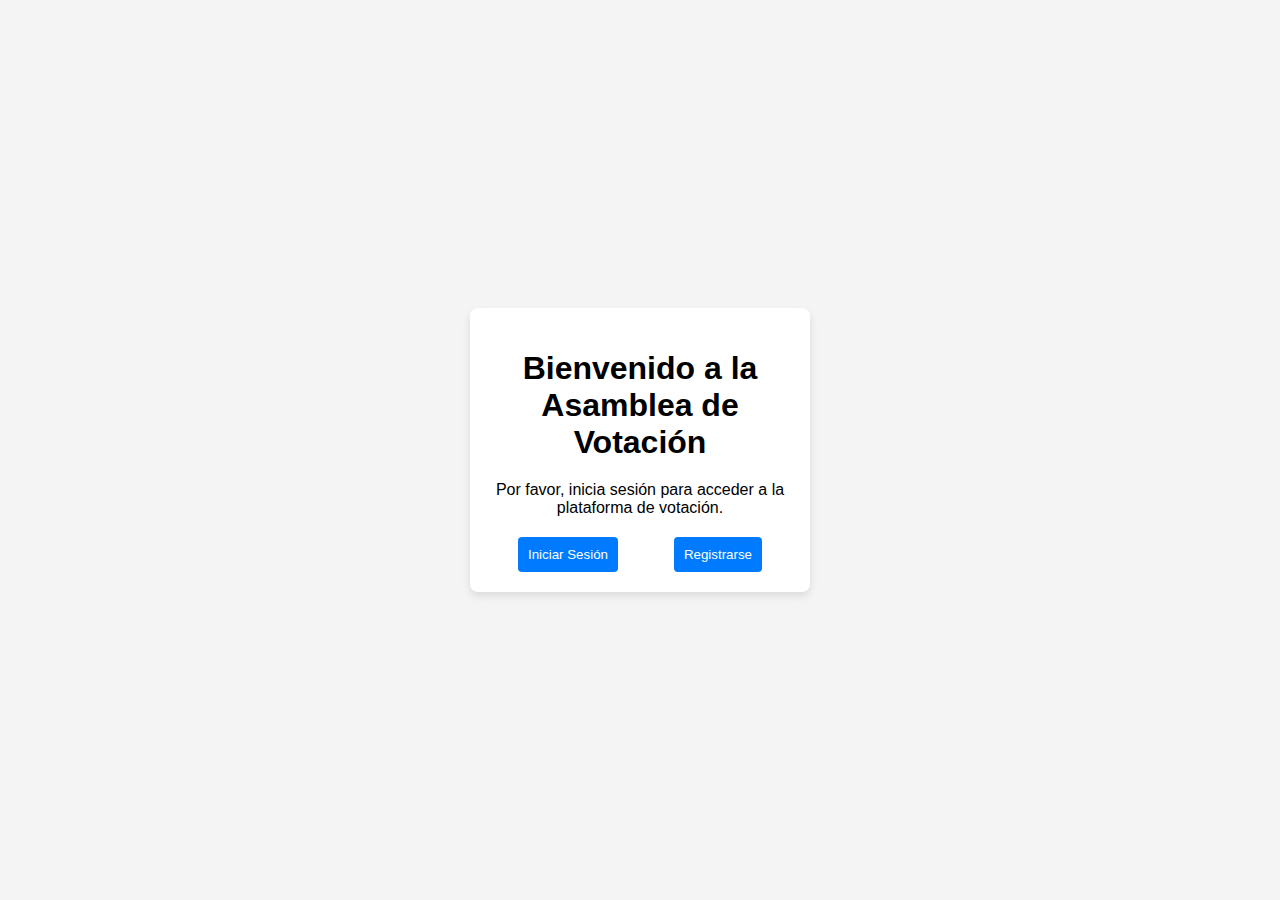
<file: index.html>
<!DOCTYPE html>
<html lang="en">
<head>
    <meta charset="UTF-8">
    <meta name="viewport" content="width=device-width, initial-scale=1.0">    
    <title>Bienvenido a la Asamblea de Votación</title>

    <style>
        body {
            font-family: Arial, sans-serif;
            background-color: #f4f4f4;
            margin: 0;
            padding: 0;
            display: flex;
            justify-content: center;
            align-items: center;
            height: 100vh;
        }

        .login-container {
            background-color: #fff;
            border-radius: 8px;
            box-shadow: 0 4px 8px rgba(0, 0, 0, 0.1);
            padding: 20px;
            width: 300px;
        }

        .login-container h1 {
            text-align: center;
            margin-bottom: 20px;
        }

        .login-container p {
            text-align: center;
            margin-bottom: 20px;
        }

        .login-container form {
            display: flex;
            flex-direction: column;
            align-items: center;
        }

        .login-container input[type="submit"] {
            background-color: #007bff;
            color: #fff;
            border: none;
            border-radius: 4px;
            padding: 10px;
            cursor: pointer;
        }

        .login-container input[type="submit"]:hover {
            background-color: #0056b3;
        }  

        #botones{
            display: flex;
            justify-content: space-around;            
        }          
    </style>
</head>

<body>
    <div class="login-container">
        <h1>Bienvenido a la Asamblea de Votación</h1>
        <p>Por favor, inicia sesión para acceder a la plataforma de votación.</p>
        <div id="botones">
            <form action="login.html">
                <input type="submit" value="Iniciar Sesión">
            </form>
            <form action="registro_usuarios.html">
                <input type="submit" value="Registrarse">
            </form>
        </div>
    </div>
</body>
</html>
</file>
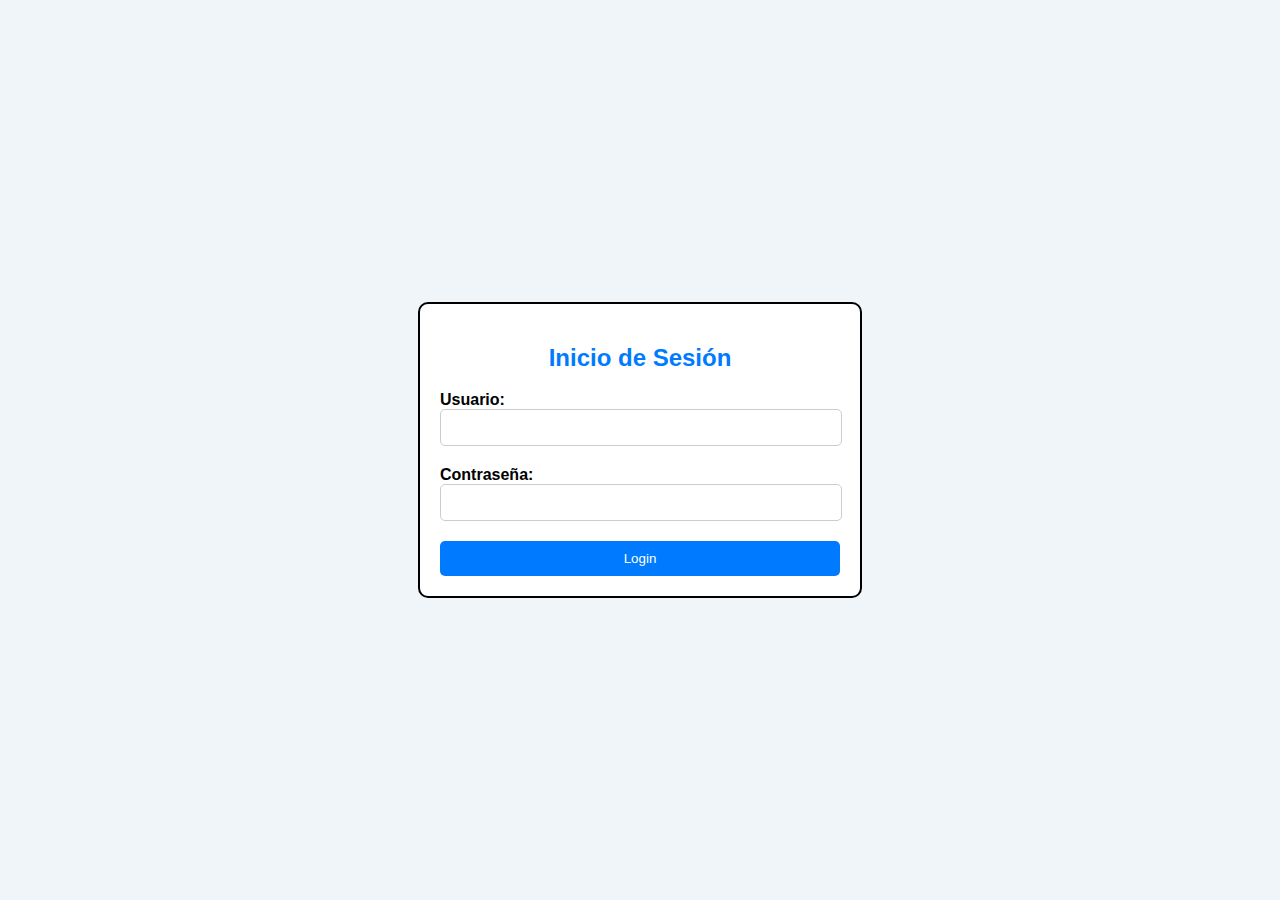
<file: login.html>
<!DOCTYPE html>
<html lang="es">
<head>
  <meta charset="UTF-8">
  <meta name="viewport" content="width=device-width, initial-scale=1.0">
  <title>Inicio de Sesión</title>

  <style>
    body {
      font-family: Arial, sans-serif;
      background-color: #f0f5f9;
      margin: 0;
      padding: 0;
      display: flex;
      justify-content: center;
      align-items: center;
      height: 100vh;
    }
    .container {
      width: 400px;
      background-color: #ffffff;
      border: 2px solid #000000;
      padding: 20px;
      border-radius: 10px;
    }
    h2 {
      text-align: center;
      color: #007bff;
    }
    .form-group {
      margin-bottom: 20px;
    }
    label {
      font-weight: bold;
      color: #000000;
    }
    input[type="text"],
    input[type="password"] {
      width: calc(100% - 20px);
      padding: 10px;
      border: 1px solid #cccccc;
      border-radius: 5px;
    }
    input[type="submit"] {
      width: 100%;
      padding: 10px;
      border: none;
      border-radius: 5px;
      background-color: #007bff;
      color: #ffffff;
      cursor: pointer;
    }  
  </style>  
</head>

<body>
  <div class="container">
    <h2>Inicio de Sesión</h2>
    <form action="validaciones_login.php" method="post">
      <div class="form-group">
        <label for="username">Usuario:</label>
        <input type="text" id="username" name="username" required>
      </div>
      <div class="form-group">
        <label for="password">Contraseña:</label>
        <input type="password" id="password" name="password" required>
      </div>
      <input type="submit" value="Login">
    </form>
  </div>
</body>
</html>
</file>
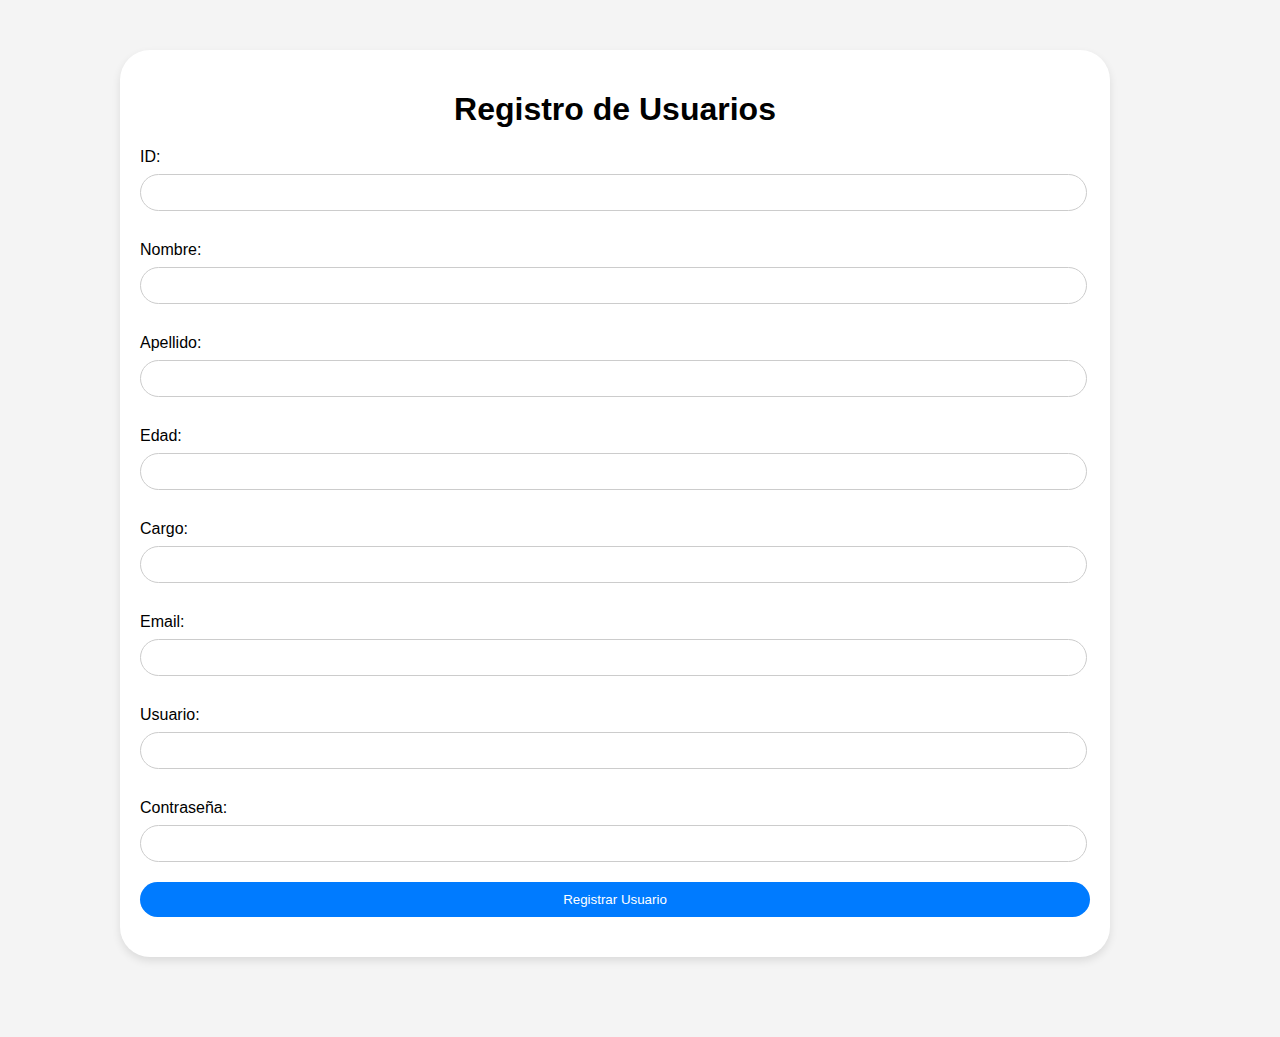
<file: registro_usuarios.html>
<!DOCTYPE html>
<html lang="en">
<head>
    <meta charset="UTF-8">
    <meta name="viewport" content="width=device-width, initial-scale=1.0"> 
    <link rel="stylesheet" href="styles/banner.css">    
    <title>Registro de Usuario</title>    

    <style>
        body {
            font-family: Arial, sans-serif;
            background-color: #f4f4f4;
            margin: 0;
            padding: 20px;
            margin-right: 100px;
            margin-left: 100px;            
        }

        h1 {
            text-align: center;
            margin-bottom: 20px;
        }

        form {
            height: 100%;            
            background-color: #fff;
            border-radius: 30px;
            box-shadow: 0 4px 8px rgba(0, 0, 0, 0.1);
            padding: 20px;
            width: 100%;
            margin: 0 auto;
        }

        label {
            margin-top: 10px;    
            margin-bottom: 8px;
            display: block;
        }

        table {
            width: 100%;
            border-collapse: collapse;
            margin-bottom: 20px;
        }

        #table-asamblea {
            height: 100%;
        }   

        th, td {
            border: 1px solid #ddd;
            padding: 8px;
            text-align: left;
        }

        th {
            background-color: #f2f2f2;
        }

        .form-group input,
        .form-group textarea {
            padding: 10px;
            margin-bottom: 20px;
            margin-right: 5px;
            border: 1px solid #ccc;
            border-radius: 30px;
            width: calc(100% - 25px);
        }

        .form-group input[type="submit"] {
            background-color: #007bff;
            color: #fff;
            border: none;
            border-radius: 30px;
            padding: 10px;
            cursor: pointer;
            width: 100%;
        }

        .form-group input[type="submit"]:hover {
            background-color: #0056b3;
        }

        .container ul {
            list-style-type: none;
            padding: 0;
            text-align: justify;
            margin-top: 0px;
            margin-bottom: 0px;
        }

        .container ul li {
            display: inline-block;
            margin-right: 10px;
        }

        .container ul li a {
            display: block;
            padding: 10px 20px;
            text-decoration: none;
            color: #333;
            background-color: #f2f2f2;
            border-radius: 20px;
            transition: background-color 0.3s ease;
        }

        .container ul li a:hover {
            background-color: #ccc;
        }     

        .container {
            border: ridge;
            background-color: #fff;
            border-radius: 50px;
            box-shadow: 0 4px 8px rgba(0, 0, 0, 0.1);
            padding: 25px;
            margin-bottom: 30px;
        }


        #sesion {
            text-align: center;
            margin-top: 0px;
            margin-bottom: 0px;  
        }

        .form-container {
            margin-bottom: 30px;    
            width: 100%;    
            display: flex;
            margin-top: 30px;
        }

        .form-container form {
            margin-bottom: 30px;  
            width: 100%; 
        }   

        .form-vert {
            height: 100%;    
            width: 100%;    
            display: flex;
            flex-direction: column;
        }               

        #form-reg{
            height: initial;
            margin-right: 50px;
        }

        #button-update{
            margin-top: 30px;
            display: flex;
        }

        #btn-1{
            margin-right: 10px;
        }

        #btn-2{
            margin-left: 10px;
        }        



    </style>        
</head>

<body>

    <div class="form-container">
        <form id="form-reg" action="registrar.php" method="post" class="form-group">
            <h1>Registro de Usuarios</h1>
            <label for="id">ID:</label>
            <input type="text" id="id" name="id" required>

            <label for="nombre">Nombre:</label>
            <input type="text" id="nombre" name="nombre" required>

            <label for="apellido">Apellido:</label>
            <input type="text" id="apellido" name="apellido" required>

            <label for="edad">Edad:</label>
            <input type="text" id="edad" name="edad" required>

            <label for="cargo">Cargo:</label>
            <input type="text" id="cargo" name="cargo" required>

            <label for="email">Email:</label>
            <input type="text" id="email" name="email" required>

            <label for="username">Usuario:</label>
            <input type="text" id="username" name="username" required>

            <label for="password">Contraseña:</label>
            <input type="password" id="password" name="password" required>

            <input id="btn-reg-us" type="submit" value="Registrar Usuario">
        </form>

        <script> // Script de JavaScript para que solo permita escribir numeros en los campos ID y edad.
        document.addEventListener('DOMContentLoaded', function() {
            var idInput = document.getElementById('id');
            var edadInput = document.getElementById('edad');
            
            idInput.addEventListener('input', function(event) {
                // Reemplaza cualquier carácter que no sea un número con una cadena vacía
                this.value = this.value.replace(/\D/g, '');
            });
            
            edadInput.addEventListener('input', function(event) {
                // Reemplaza cualquier carácter que no sea un número con una cadena vacía
                this.value = this.value.replace(/\D/g, '');
            });
        });
        </script>        


</body>
</html>
</file>
<file: styles/banner.css>
.encabezado {
    text-align: center;
    font-family: Arial, sans-serif;
    font-size: 24px;
    color: #333;
    margin-bottom: 20px;
    text-shadow: 2px 2px 2px rgba(0, 0, 0, 0.1);
    padding: 15px 20px;
    border-radius: 50%;
    background-color: #f2f2f2;
    font-weight: bold;
    font-style: italic;
}

.encabezado span {
    color: #007bff;
    font-weight: bold;
    font-style: italic;
}
</file>
